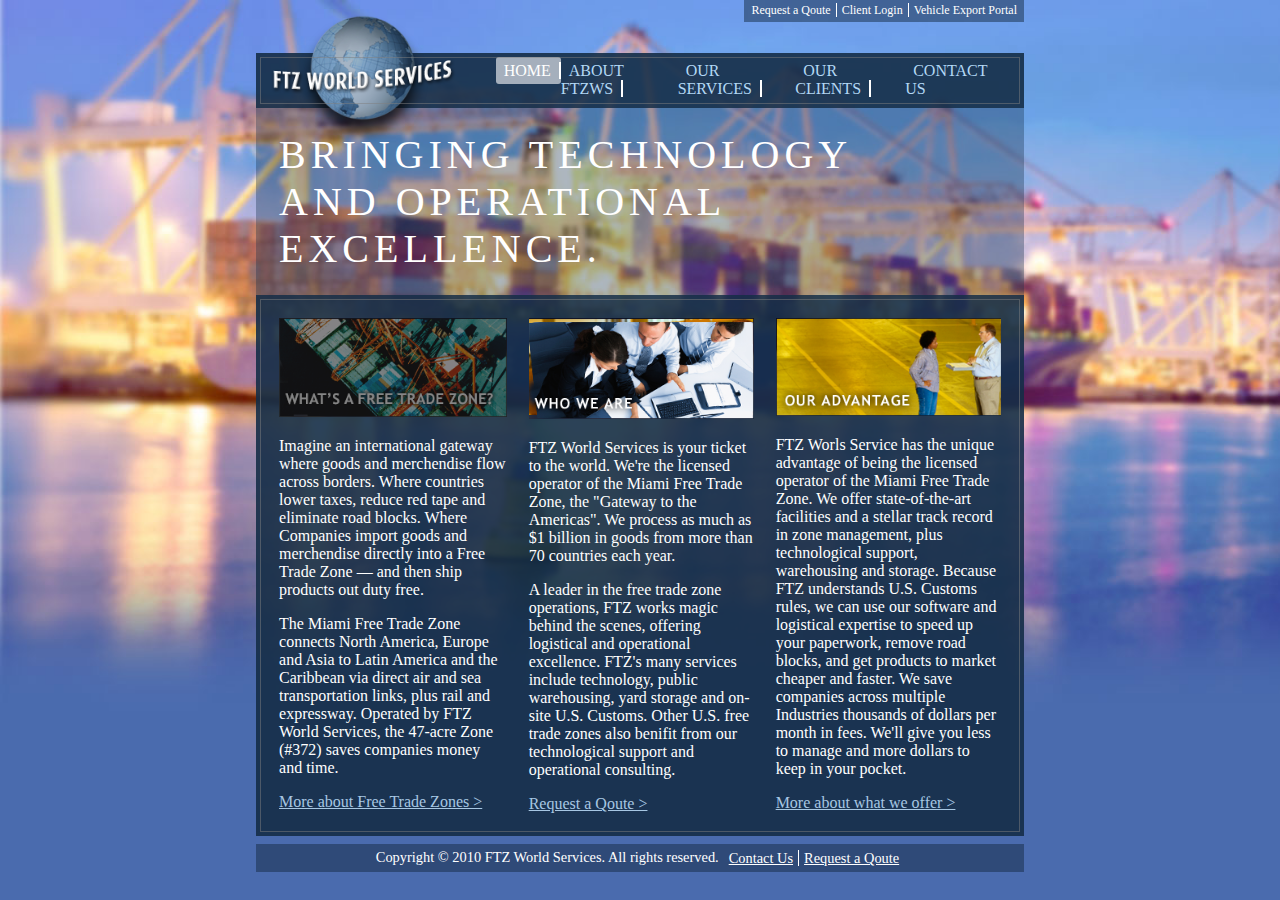
<file: index.html>
<!DOCTYPE html>
<html lang="en">
	<head>
		<meta charset="UTF-8" />
		<meta name="viewport" content="width=device-width, initial-scale=1.0" />
		<meta http-equiv="X-UA-Compatible" content="ie=edge" />
		<link rel="stylesheet" href="styles.css" type="text/css" />
		<title>Home</title>
	</head>
	<body>
		<div class="page-container">
			<div class="top-links-container">
				<ul class="top-links">
					<li><a href="">Request a Qoute</a></li>
					<li><a href="">Client Login</a></li>
					<li><a href="">Vehicle Export Portal</a></li>
				</ul>
			</div>
			<header>
				<img src="./images/logo.png" alt="logo" />
				<nav>
					<ul class="navlinks">
						<li>
							<a href="" class="active"><span>HOME</span></a>
						</li>
						<li>
							<a href=""><span>ABOUT FTZWS</span></a>
						</li>
						<li>
							<a href="./services.html"><span>OUR SERVICES</span></a>
						</li>
						<li>
							<a href=""><span>OUR CLIENTS</span></a>
						</li>
						<li>
							<a href=""><span>CONTACT US</span></a>
						</li>
					</ul>
				</nav>
			</header>
			<div class="qoute">
				<h1>BRINGING TECHNOLOGY <br />AND OPERATIONAL EXCELLENCE.</h1>
			</div>
			<main class="home-content">
				<div class="tile-container">
					<div class="tile">
						<img src="./images/tile1.png" alt="Tile 1 Image" />
						<p>
							Imagine an international gateway where goods and merchendise flow
							across borders. Where countries lower taxes, reduce red tape and
							eliminate road blocks. Where Companies import goods and
							merchendise directly into a Free Trade Zone &mdash; and then ship
							products out duty free.
						</p>
						<p>
							The Miami Free Trade Zone connects North America, Europe and Asia
							to Latin America and the Caribbean via direct air and sea
							transportation links, plus rail and expressway. Operated by FTZ
							World Services, the 47-acre Zone (#372) saves companies money and
							time.
						</p>
						<a href="">More about Free Trade Zones &gt;</a>
					</div>
					<div class="tile">
						<img src="./images/tile2.png" alt="Tile 2 Image" />
						<p>
							FTZ World Services is your ticket to the world. We're the licensed
							operator of the Miami Free Trade Zone, the "Gateway to the
							Americas". We process as much as $1 billion in goods from more
							than 70 countries each year.
						</p>
						<p>
							A leader in the free trade zone operations, FTZ works magic behind
							the scenes, offering logistical and operational excellence. FTZ's
							many services include technology, public warehousing, yard storage
							and on-site U.S. Customs. Other U.S. free trade zones also benifit
							from our technological support and operational consulting.
						</p>
						<a href="">Request a Qoute &gt;</a>
					</div>
					<div class="tile">
						<img src="./images/tile3.png" alt="Tile 3 Image" />
						<p>
							FTZ Worls Service has the unique advantage of being the licensed
							operator of the Miami Free Trade Zone. We offer state-of-the-art
							facilities and a stellar track record in zone management, plus
							technological support, warehousing and storage. Because FTZ
							understands U.S. Customs rules, we can use our software and
							logistical expertise to speed up your paperwork, remove road
							blocks, and get products to market cheaper and faster. We save
							companies across multiple Industries thousands of dollars per
							month in fees. We'll give you less to manage and more dollars to
							keep in your pocket.
						</p>
						<a href="">More about what we offer &gt;</a>
					</div>
				</div>
			</main>
			<footer>
				<p>Copyright &copy; 2010 FTZ World Services. All rights reserved.</p>
				<ul class="footer-links">
					<li><a href="">Contact Us</a></li>
					<li><a href="">Request a Qoute</a></li>
				</ul>
			</footer>
		</div>
	</body>
</html>
</file>
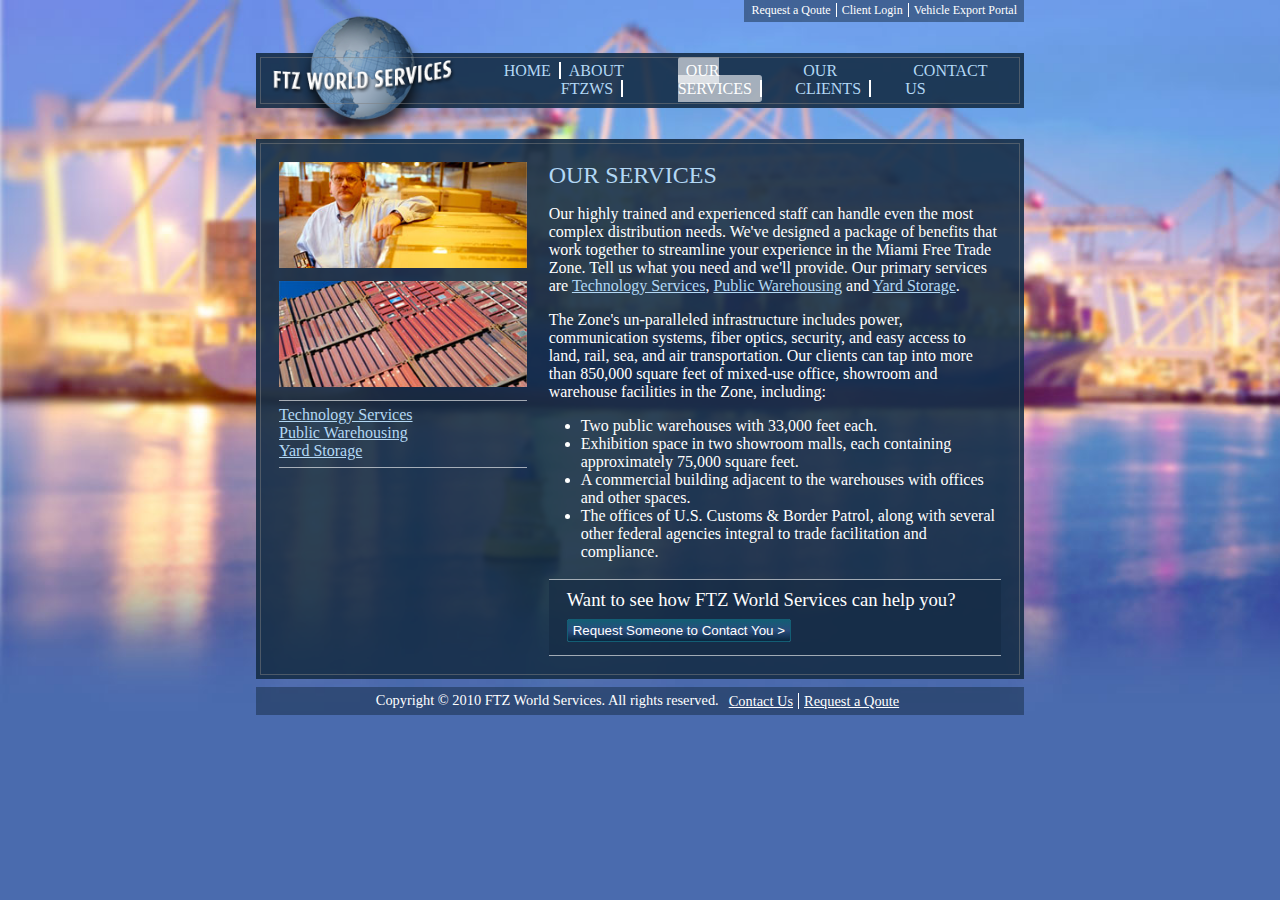
<file: services.html>
<html lang="en">
	<head>
		<meta charset="UTF-8" />
		<meta name="viewport" content="width=device-width, initial-scale=1.0" />
		<meta http-equiv="X-UA-Compatible" content="ie=edge" />
		<link rel="stylesheet" href="styles.css" type="text/css" />
		<title>Services</title>
	</head>
	<body>
		<div class="page-container">
			<div class="top-links-container">
				<ul class="top-links">
					<li><a href="">Request a Qoute</a></li>
					<li><a href="">Client Login</a></li>
					<li><a href="">Vehicle Export Portal</a></li>
				</ul>
			</div>
			<header>
				<img src="./images/logo.png" alt="logo" />
				<nav>
					<ul class="navlinks">
						<li>
							<a href="./index.html"><span>HOME</span></a>
						</li>
						<li>
							<a href=""><span>ABOUT FTZWS</span></a>
						</li>
						<li>
							<a href="" class="active"><span>OUR SERVICES</span></a>
						</li>
						<li>
							<a href=""><span>OUR CLIENTS</span></a>
						</li>
						<li>
							<a href=""><span>CONTACT US</span></a>
						</li>
					</ul>
				</nav>
			</header>
			<main class="services-content">
				<div class="images">
					<img
						src="./images/casestudies_industries-column1.jpg"
						alt="casestudies industries 1"
					/>
					<img
						src="./images/casestudies_industries-column2.jpg"
						alt="casestudies industries 2"
					/>
					<ul class="service-links">
						<li>
							<a href="">Technology Services</a>
						</li>
						<li>
							<a href="">Public Warehousing</a>
						</li>
						<li>
							<a href="">Yard Storage</a>
						</li>
					</ul>
				</div>
				<div class="content">
					<h2>OUR SERVICES</h2>
					<p>
						Our highly trained and experienced staff can handle even the most
						complex distribution needs. We've designed a package of benefits
						that work together to streamline your experience in the Miami Free
						Trade Zone. Tell us what you need and we'll provide. Our primary
						services are <a href="">Technology Services</a>,
						<a href="">Public Warehousing</a> and <a href="">Yard Storage</a>.
					</p>
					<p>
						The Zone's un-paralleled infrastructure includes power,
						communication systems, fiber optics, security, and easy access to
						land, rail, sea, and air transportation. Our clients can tap into
						more than 850,000 square feet of mixed-use office, showroom and
						warehouse facilities in the Zone, including:
					</p>
					<ul>
						<li>Two public warehouses with 33,000 feet each.</li>
						<li>
							Exhibition space in two showroom malls, each containing
							approximately 75,000 square feet.
						</li>
						<li>
							A commercial building adjacent to the warehouses with offices and
							other spaces.
						</li>
						<li>
							The offices of U.S. Customs & Border Patrol, along with several
							other federal agencies integral to trade facilitation and
							compliance.
						</li>
					</ul>
					<div class="help">
						<h3>Want to see how FTZ World Services can help you?</h3>
						<button>Request Someone to Contact You &gt;</button>
					</div>
				</div>
			</main>
			<footer>
				<p>Copyright &copy; 2010 FTZ World Services. All rights reserved.</p>
				<ul class="footer-links">
					<li><a href="">Contact Us</a></li>
					<li><a href="">Request a Qoute</a></li>
				</ul>
			</footer>
		</div>
	</body>
</html>
</file>
<file: styles.css>
body {
	margin: 0;
	padding: 0;
	background-image: url('./images/bg.jpg');
	background-repeat: no-repeat;
	background-size: cover;
	background-attachment: fixed;
	font-family: 'Trebuchet MS';
}

.page-container {
	width: 60%;
	margin: auto;
}

.top-links-container {
	display: flex;
	justify-content: right;
}

.top-links {
	display: flex;
	list-style-type: none;
	margin: 0;
	padding: 0 2px 4px 2px;
	background: rgba(20, 42, 66, 0.5);
}

.top-links li:not(:last-child) a {
	border-right: 1px solid #fff;
}

.top-links li a {
	color: #fff;
	text-decoration: none;
	padding: 0 5px;
	margin: 0;
	font-size: 12px;
}

.top-links li a:hover {
	text-decoration: underline;
}

header {
	display: flex;
	align-items: center;
	padding: 1% 2%;
	height: 50px;
	background: rgba(21, 45, 71, 0.9);
	margin-top: 4%;
	outline: 1px solid rgba(128, 128, 128, 0.5);
	outline-offset: -5px;
	justify-content: space-between;
}

header img {
	width: 25%;
}

.navlinks {
	display: flex;
	list-style-type: none;
	margin: 0;
}

.navlinks li:not(:last-child) a span {
	border-right: solid 2px #fff;
}

.navlinks li a {
	text-decoration: none;
	padding: 5px 0;
	border-radius: 3px;
}

.navlinks li a span {
	margin: 0;
	padding: 0 1.1rem;
	color: #b3d8f5;
}

.navlinks li a:hover {
	background: rgba(256, 256, 256, 0.6);
}

.navlinks li a.active {
	background: rgba(256, 256, 256, 0.6);
}

.navlinks li a:hover span {
	color: #fff;
}

.navlinks li a.active span {
	color: #fff;
}

.qoute h1 {
	margin: 0;
	color: #fff;
	font-weight: lighter;
	font-size: 250%;
	letter-spacing: 10px;
}

.qoute {
	background: rgba(21, 45, 71, 0.35);
	padding: 3% 3%;
}

footer {
	display: flex;
	justify-content: center;
	background: rgba(20, 42, 66, 0.5);
	padding: 5px 0;
	margin: 1% 0;
}

footer p {
	color: #fff;
	margin: 0;
	font-size: 90%;
}

.footer-links {
	display: flex;
	list-style-type: none;
	margin: 0;
	padding: 0;
	padding-left: 5px;
	align-items: center;
}

.footer-links li a {
	padding: 0 5px;
	color: #fff;
	font-size: 90%;
}

.footer-links li:not(:last-child) a {
	border-right: 1px solid #fff;
}

main {
	outline: 1px solid rgba(128, 128, 128, 0.5);
	outline-offset: -5px;
	padding: 3%;
	background: rgba(21, 45, 71, 0.9);
}

.tile-container {
	display: grid;
	grid-template-columns: auto auto auto;
	grid-gap: 3%;
}

.tile p {
	color: #fff;
}

.tile img {
	width: 100%;
}

.tile a {
	color: #a7c7e3;
}

.services-content {
	margin-top: 4%;
	display: grid;
	grid-template-columns: auto auto auto;
	grid-gap: 3%;
}

.services-content .images {
	grid-column: 1 / 2;
}

.services-content .content {
	grid-column: 2 / span 2;
}

.images img {
	width: 100%;
}

.content h2 {
	color: #b3d8f5;
	margin: 0;
	font-weight: normal;
}

.content p {
	color: #fff;
}

.content p a {
	color: #b3d8f5;
}

.content ul {
	padding-left: 2rem;
}

.content ul li {
	color: #fff;
}

.help {
	background: rgba(20, 42, 66, 0.6);
	padding: 2% 4% 1% 4%;
	border-top: 0.8px solid rgba(255, 255, 255, 0.6);
	border-bottom: 0.8px solid rgba(255, 255, 255, 0.6);
	margin-top: 4%;
}

.help h3 {
	font-weight: normal;
	color: #fff;
	margin: 0;
}

.help button {
	background-image: linear-gradient(0deg, #09273f, #294c7c, #135e75);
	border: 1px solid #135e75;
	color: #fff;
	padding: 3px 5px;
	border-radius: 2px;
	cursor: pointer;
	margin: 2% 0;
}

.images img {
	margin-bottom: 5%;
}

.service-links {
	margin: 0;
	list-style-type: none;
	padding: 2% 0 3% 0;
	border-top: 0.8px solid rgba(255, 255, 255, 0.6);
	border-bottom: 0.8px solid rgba(255, 255, 255, 0.6);
}

.service-links li a {
	color: #b3d8f5;
}

@media only screen and (max-width: 1470px) {
	.navlinks li a span {
		padding: 0 0.5rem;
	}

	header {
		height: 40px;
	}

	.qoute h1 {
		letter-spacing: 5px;
	}
}

@media only screen and (max-width: 1270px) {
	.navlinks li a span {
		font-size: 90%;
		padding: 0 0.35rem;
	}

	.qoute h1 {
		font-size: 200%;
	}

	footer p {
		font-size: 90%;
	}

	.footer-links li a {
		font-size: 90%;
	}

	.help h3 {
		font-size: 100%;
	}
}

@media only screen and (max-width: 1160px) {
	.navlinks li a span {
		padding: 0 0.2rem;
		font-size: 80%;
	}

	.qoute h1 {
		font-size: 175%;
		letter-spacing: 4px;
	}

	header img {
		width: 20%;
	}

	.top-links li a {
		font-size: 70%;
	}

	footer p {
		font-size: 80%;
	}

	.tile p {
		font-size: 90%;
	}

	.tile a {
		font-size: 90%;
	}

	.content h2 {
		font-size: 130%;
	}

	.content p {
		font-size: 90%;
	}

	.content p a {
		font-size: 90%;
	}

	.content ul li {
		font-size: 90%;
	}

	.help {
		font-size: 75%;
	}

	.help button {
		font-size: 90%;
	}

	.service-links li a {
		font-size: 90%;
	}
}

@media only screen and (max-width: 880px) {
	.page-container {
		width: 80%;
	}

	header img {
		width: 80px;
	}

	header {
		justify-content: space-around;
	}

	.qoute h1 {
		font-size: 175%;
		letter-spacing: 2px;
	}
}

@media only screen and (max-width: 640px) {
	.page-container {
		width: 100%;
	}

	.tile-container {
		display: block;
	}

	.tile {
		margin-top: 2%;
	}

	.navlinks {
		display: grid;
		grid-template-columns: auto auto auto;
	}

	.navlinks li {
		text-align: center;
		margin-left: 0.3rem;
	}

	.navlinks li a span {
		padding: 0.2rem;
		font-size: 70%;
		border: none !important;
	}

	.services-content {
		display: block;
	}

	.content {
		margin-top: 5%;
	}

	.help button {
		width: 100%;
	}

	header {
		height: 50px;
	}
}
</file>
